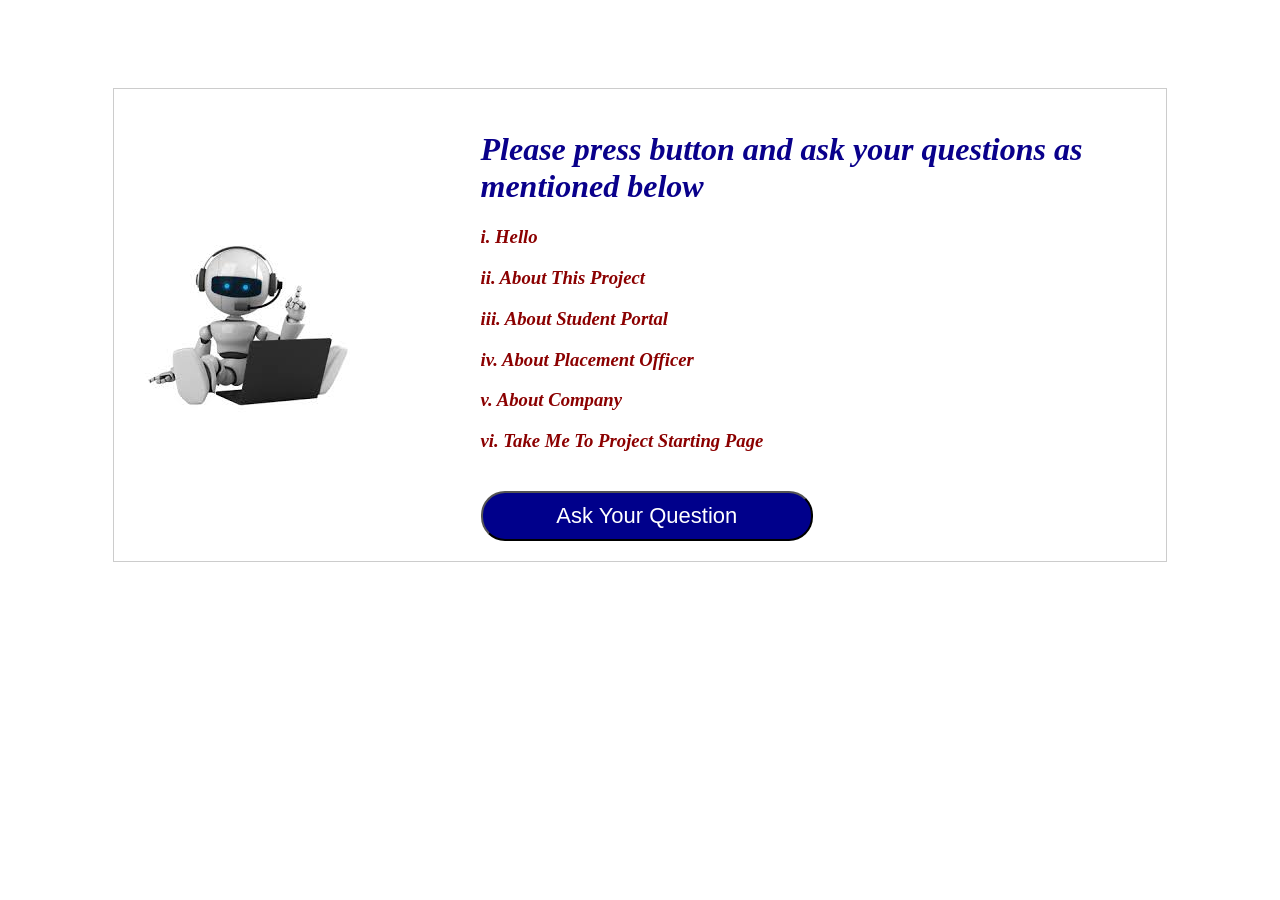
<file: index1.html>
<!DOCTYPE html>
<html lang="en">
<head>
	<meta charset="utf-8">
	<meta http-equiv="X-UA-Compatible" content="IE-edge">
	<meta name="viewport" content="width=device-width, initial-scale=1">
	<title></title>
	<link rel="stylesheet" type="text/css" href="index1.css">
	<style type="text/css">
		body
{
	background-image:url('https://images.all-free-download.com/images/graphiclarge/blue_abstract_background_310971.jpg');
	background-repeat:no-repeat;
	background-size:cover;	
}
button
{
	padding: 10px;
	width: 50%;
	background-color: #00008B;
	color: white;
	border-radius: 24px;
	margin-top: 20px;
	font-size: 22px;
}
option
{
	background-color: #00008B;
	color: white;
} 
.container {
        display: flex;              /* Enables side-by-side layout */
        align-items: center;        /* Vertically center items */
        gap: 20px;                  /* Space between image and item */
        padding: 20px;
        border: 1px solid #ccc;
        max-width: 80%;
        margin: auto;
		margin-top: 7%;
    }

    /* Image styling */
    .container img {
        max-width: 100%;           /* Limit image size */
        height: 100%;               /* Keep aspect ratio */
        border-radius: 100%;   
		margin-right: 10%;      /* Rounded corners */
    }

    /* Item styling */
    .item {
        flex: 1;                    /* Take remaining space */
    }

    /* Responsive: Stack on small screens */
    @media (max-width: 600px) {
        .container {
            flex-direction: column; /* Stack vertically */
            text-align: center;
        }
    }

	</style>
</head>
<body>
	<div class="container">
    <img src="./computer.jpeg" alt="Sample Image">
    <div class="item">
        <h1 style="color:#09008b;"><i>Please press button and ask your questions as mentioned below </i></h1>
	<h3 style="color:#8b0000;"><i>i. Hello </i></h3>
	<h3 style="color:#8b0000;"><i>ii. About This Project </i></h3>
	<h3 style="color:#8b0000;"><i>iii. About Student Portal </i></h3>
	<h3 style="color:#8b0000;"><i>iv. About Placement Officer </i></h3>
	<h3 style="color:#8b0000;"><i>v. About Company </i></h3>
	<h3 style="color:#8b0000;"><i>vi. Take Me To Project Starting Page </i></h3>
        <button>Ask Your Question</button>
    </div>
</div>
<br>

<script >
	const button = document.querySelector("button");
const SpeechRecognition =
	window.SpeechRecognition || window.webkitSpeechRecognition;
const recognition = new SpeechRecognition();
recognition.onstart = function (){
	console.log("Speech Recognition started!");
};
recognition.onresult = function (event){
	console.log(event);
	const spokenwords = event.results[0][0].transcript;
	console.log("spoken words are",spokenwords);
	computerSpeech(spokenwords);
};

function computerSpeech(words) {
const speech = new SpeechSynthesisUtterance();
speech.lang="en";
speech.pitch=20;
speech.volume=17000;
speech.rate=1;

determinewords(speech, words);

window.speechSynthesis.speak(speech);
}

function determinewords(speech, words) 
{
	if (words.includes("Hello")) {
		speech.text = "hello and welcome to campus recruitment system. How can i help you?";
	}
	if (words.includes("About This Project")) {
		speech.text = "this is a campus recruitment system which consist of 3 modules student, placement officer and company, which one you want to know about?";
	}
	if (words.includes("About Student Portal")) {
		speech.text = "consist of resume creating resume and view resume and send the details of students to placement officer";
	}
	if (words.includes("About Placement Officer")) {
		speech.text = "he can view student details and company mails and shortlist students based on the criteria provided by the company";
	}
	if (words.includes("About Company")) {
		speech.text = "send the mail of job description to placement officer";
	}
	if (words.includes("Take Me To Project Starting Page")) {
		speech.text = "here you go";
		window.open("http://127.0.0.1/final_project/dashboard.html")
	}
}

button.addEventListener("click", () => {
	recognition.start();
});

</script>
</center>
</body>
</html>
</file>
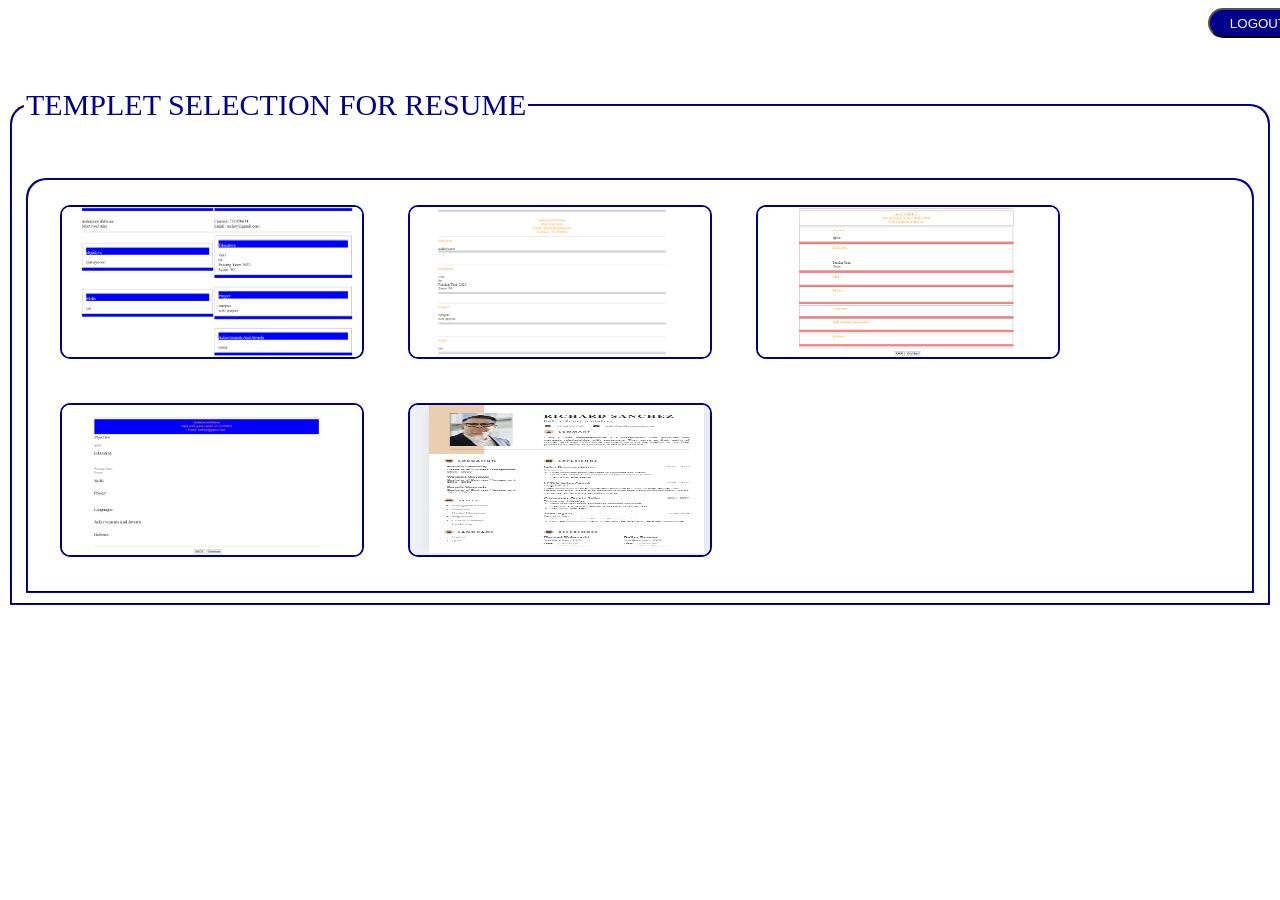
<file: view.html>
<!DOCTYPE html>
<html>
<head>
	<meta charset="utf-8">
	<meta name="viewport" content="width=device-width, initial-scale=1">
	<title></title>
	<link rel="stylesheet" type="text/css" href="view.css">
	<style type="text/css">
body
{
	background-image:url('https://images.all-free-download.com/images/graphiclarge/blue_abstract_background_310971.jpg');
	background-repeat:no-repeat;
	background-size:cover;	
}
fieldset
{
border-color: #00008B;
}
legend
{
	color: #00008B;
}
img
{
	width: 300px;
	height: 150px;
	margin: 20px;
	border: 2px solid #00008B;
	border-radius: 10px;
}
	</style>


</head>
<body>
	<a href="student.php"><button style=" height:30px;border-radius: 30px;width:100px;background-color: #00008B;color: white;margin-left: 1200px;">LOGOUT</button></font></span>
                        
                        </a>
<fieldset><legend><font >TEMPLET SELECTION FOR RESUME</font></legend>
<fieldset>
	<a href="res1.php"><img src="./1.png"></a>
	<a href="res2.php"><img src="./2.png"></a>
	<a href="res3.php"><img src="./3.png"></a>
	<a href="res4.php"><img src="./4.png"></a>
	<a href="res7.php"><img src="./1234.png"></a>
</fieldset>
</fieldset>
</body>
</html>
</file>
<file: index1.css>
body
{
	background-image:url('https://images.all-free-download.com/images/graphiclarge/blue_abstract_background_310971.jpg');
	background-repeat:no-repeat;
	background-size:cover;	
}
button
{
	padding: 10px;
	width: 30%;
	background-color: cyan;
	font-size: 22px;
}
option
{
	background-color: cyan;
}
</file>
<file: view.css>
fieldset
{
	border-radius: 20px 20px 0 0;
	height: 50%;
	margin-top: 50px;
}
legend
{
	font-size: 30px;
	
}
img 
{
	hegiht: 500px;
	width: 350px;
	margin-top:150px;
	margin-bottom: 150px;
	
	border-radius: 60px;
}
img:hover {
  background-color: yellow;
}
</file>
